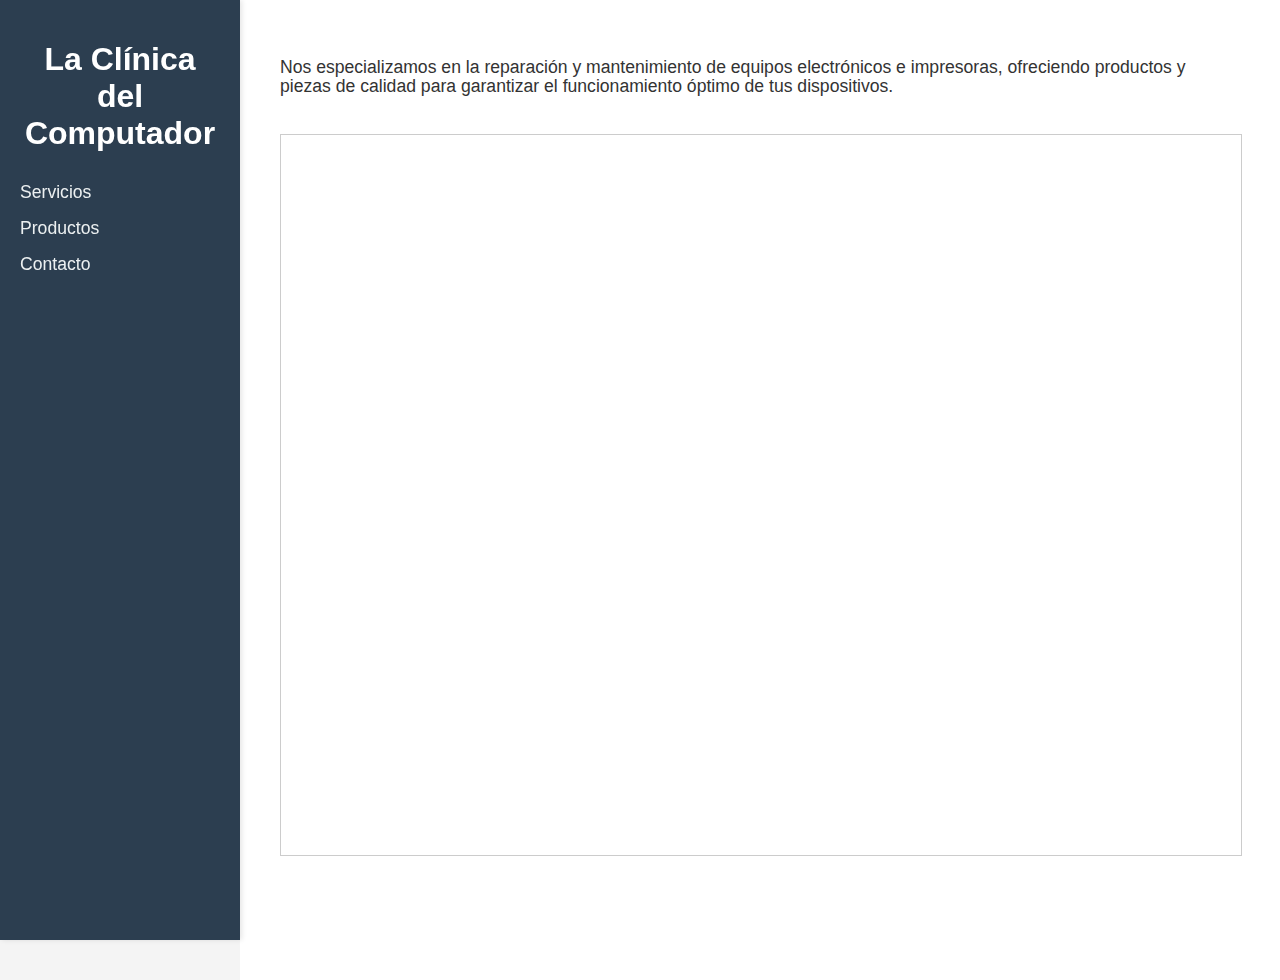
<file: index.html>
<!DOCTYPE html>
<html lang="es">
<head>
    <meta charset="UTF-8">
    <meta name="viewport" content="width=device-width, initial-scale=1.0">
    <title>La Clínica del Computador</title>
    <style>
        body {
            font-family: 'Arial', sans-serif;
            margin: 0;
            padding: 0;
            background-color: #f4f4f4;
            color: #333;
            display: flex;
            height: 100vh;
        }

        .nav-container {
            width: 200px;
            background-color: #2c3e50;
            padding: 20px;
            box-shadow: 2px 0 5px rgba(0, 0, 0, 0.1);
            position: fixed;
            height: 100vh;
            top: 0;
            left: 0;
            z-index: 2;
        }

        .nav-container h1 {
            color: #fff;
            font-size: 2em;
            margin-bottom: 30px;
            text-align: center;
        }

        .nav-container ul {
            list-style-type: none;
            padding-left: 0;
        }

        .nav-container li {
            margin-bottom: 15px;
        }

        .nav-container a {
            color: #ecf0f1;
            text-decoration: none;
            font-size: 1.1em;
            transition: color 0.3s ease;
            display: inline-block;
        }

        .nav-container a:hover {
            color: #3498db;
        }

        .container {
            margin-left: 240px;
            padding: 40px;
            flex-grow: 1;
            background-color: #ffffff;
            height: 100%;
            overflow: auto;
        }

        h2 {
            color: #333;
            font-size: 2.5em;
            margin-bottom: 20px;
        }

        p {
            font-size: 1.1em;
            line-height: 1.1;
        }

        iframe {
            width: 100%;
            height: 80vh;
            border: 1px solid #ccc;
            margin-top: 20px;
        }

        @media (max-width: 768px) {
            body {
                flex-direction: column;
            }

            .nav-container {
                width: 100%;
                height: auto;
                position: relative;
            }

            .container {
                margin-left: 0;
                margin-top: 20px;
            }
        }
    </style>
</head>
<body>
    <div class="nav-container">
        <h1>La Clínica del Computador</h1>
        <ul>
            <li><a href="#" onclick="loadPage('servicios.html')">Servicios</a></li>
            <li><a href="#" onclick="loadPage('productos.html')">Productos</a></li>
            <li><a href="#" onclick="loadPage('contacto.html')">Contacto</a></li>
        </ul>
    </div>

    <div class="container">
        <p>Nos especializamos en la reparación y mantenimiento de equipos electrónicos e impresoras, ofreciendo productos y piezas de calidad para garantizar el funcionamiento óptimo de tus dispositivos.</p>
        <iframe id="contentFrame" src=""></iframe>
    </div>

    <script>
        function loadPage(page) {
            document.getElementById('contentFrame').src = page;
        }
    </script>
</body>
</html>
</file>
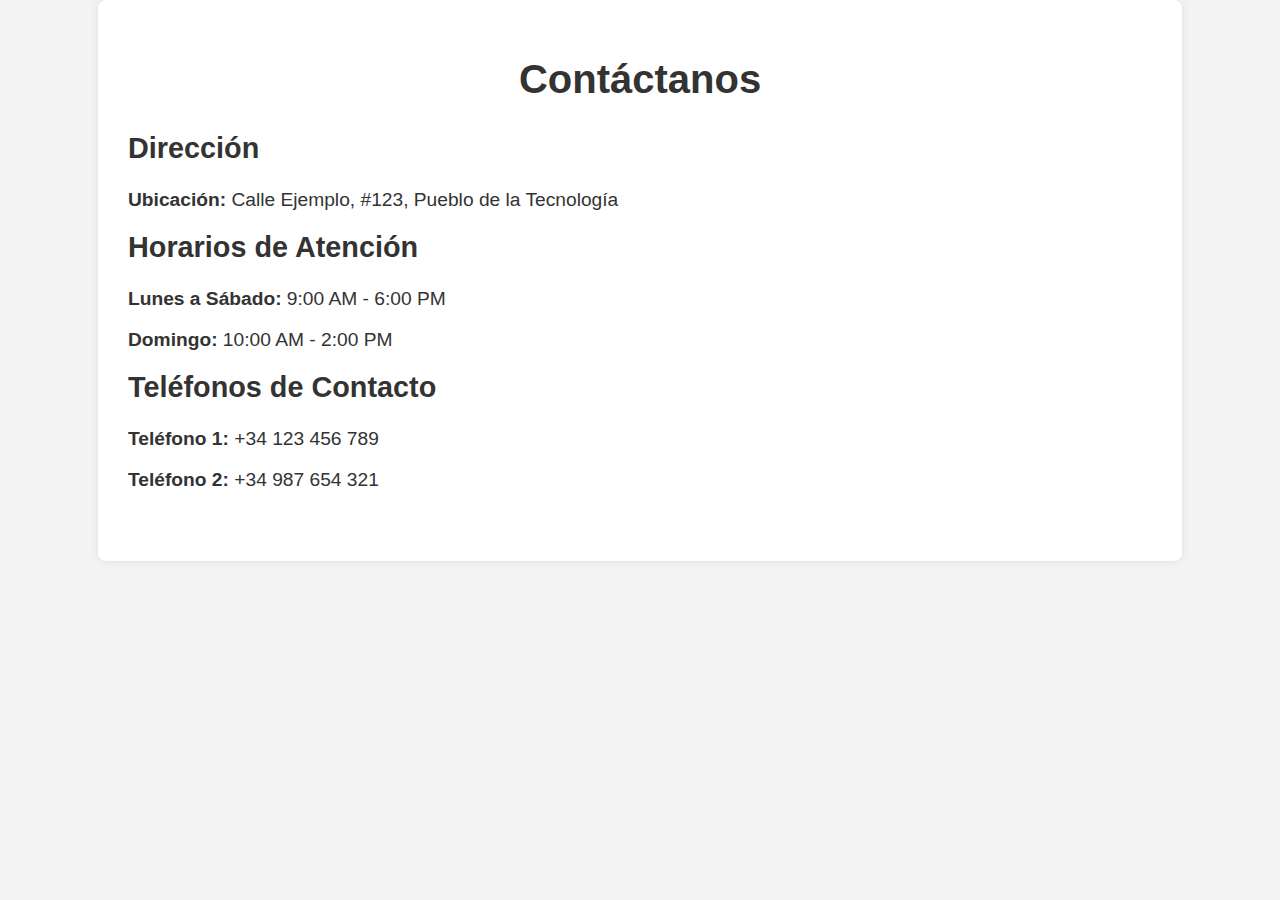
<file: contacto.html>
<!DOCTYPE html>
<html lang="es">
<head>
    <meta charset="UTF-8">
    <meta name="viewport" content="width=device-width, initial-scale=1.0">
    <title>Contacto - La Clínica del Computador</title>
    <link rel="stylesheet" href="contacto_css.css">
</head>
<body>
    <div class="contact-container">
        <h1>Contáctanos</h1>
        <div class="contact-info">
            <h2>Dirección</h2>
            <p><strong>Ubicación:</strong> Calle Ejemplo, #123, Pueblo de la Tecnología</p>

            <h2>Horarios de Atención</h2>
            <p><strong>Lunes a Sábado:</strong> 9:00 AM - 6:00 PM</p>
            <p><strong>Domingo:</strong> 10:00 AM - 2:00 PM</p>

            <h2>Teléfonos de Contacto</h2>
            <p><strong>Teléfono 1:</strong> +34 123 456 789</p>
            <p><strong>Teléfono 2:</strong> +34 987 654 321</p>
        </div>
    </div>
</body>
</html>
</file>
<file: contacto_css.css>
/* Estilos básicos */
body {
    font-family: 'Arial', sans-serif;
    margin: 0;
    padding: 0;
    background-color: #f4f4f4;
    color: #333;
}

.contact-container {
    width: 80%;
    margin: 0 auto;
    padding: 30px;
    background-color: #ffffff;
    box-shadow: 0 0 10px rgba(0, 0, 0, 0.1);
    border-radius: 8px;
}

h1 {
    text-align: center;
    font-size: 2.5em;
    color: #333;
    margin-bottom: 30px;
}

h2 {
    font-size: 1.8em;
    color: #333;
    margin-top: 20px;
}

.contact-info {
    margin-bottom: 40px;
}

.contact-info p {
    font-size: 1.2em;
    margin-bottom: 10px;
}

.contact-form {
    margin-top: 40px;
}

.contact-form label {
    font-size: 1.1em;
    margin-bottom: 5px;
    display: block;
}

.contact-form input, 
.contact-form textarea {
    width: 100%;
    padding: 10px;
    margin-bottom: 20px;
    border: 1px solid #ccc;
    border-radius: 5px;
    font-size: 1em;
}

.contact-form button {
    background-color: #3498db;
    color: #fff;
    border: none;
    padding: 12px 20px;
    font-size: 1.1em;
    border-radius: 5px;
    cursor: pointer;
    transition: background-color 0.3s ease;
}

.contact-form button:hover {
    background-color: #2980b9;
}

@media (max-width: 768px) {
    .contact-container {
        width: 90%;
        padding: 20px;
    }
}
</file>
